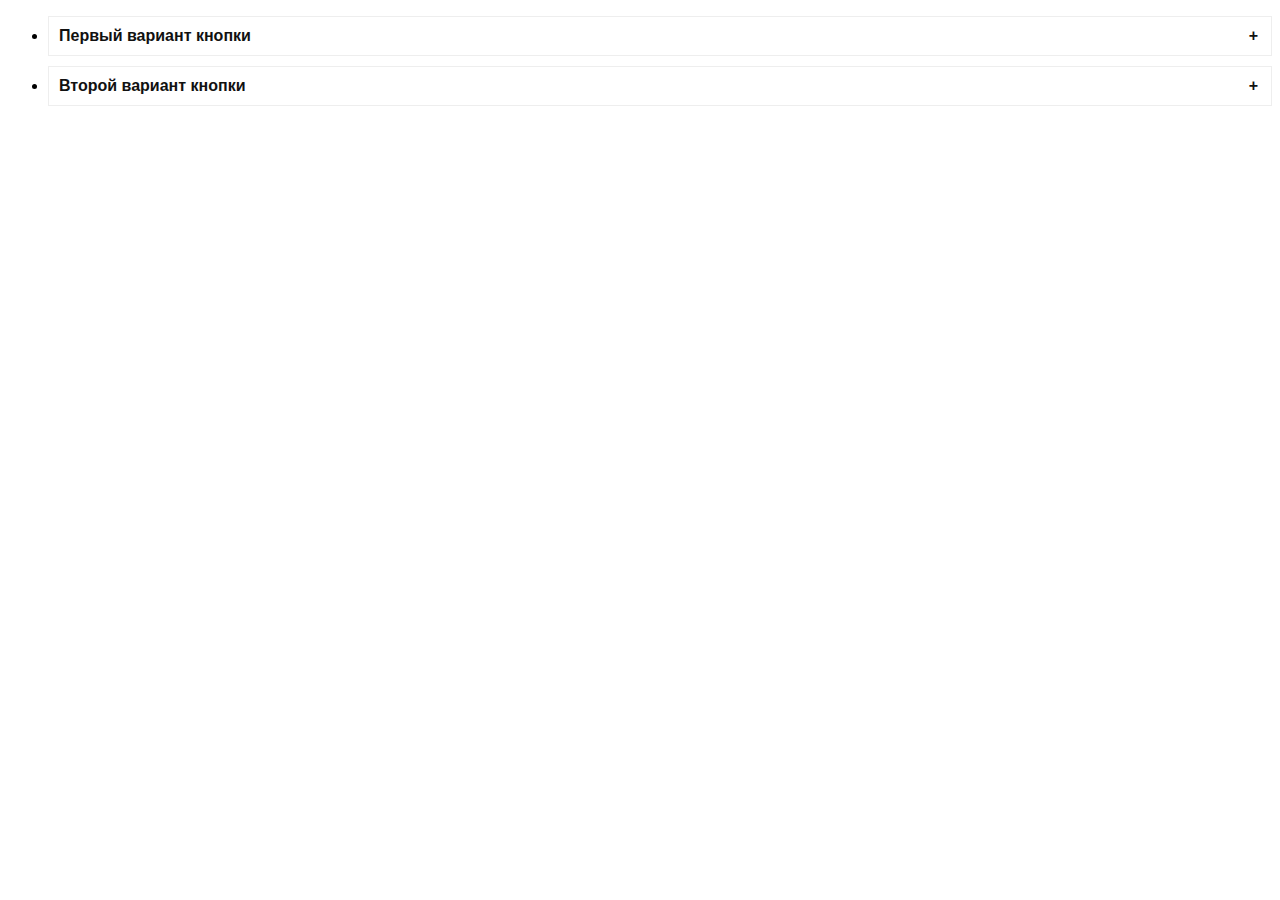
<file: index.html>
<!DOCTYPE html>
<html lang="ru">

<head>
  <meta charset="UTF-8">
  <meta http-equiv="X-UA-Compatible" content="IE=edge">
  <meta name="viewport" content="width=device-width, initial-scale=1.0">
  <title>Черновик с Githab</title>
  <link rel="stylesheet" href="libs/accordion.min.css">
</head>

<body>
  <ul class="accordion list">
    <li class="list__item ac">
      <h3 class="ac-header">
        <button class="ac-trigger">Первый вариант кнопки</button>
      </h3>
      <div class="ac-panel">
        <p>Lorem, ipsum dolor sit amet consectetur adipisicing elit.</p>
      </div>
    </li>
    <li class="list__item ac">
      <h3 class="ac-header">
        <button class="ac-trigger">Второй вариант кнопки</button>
      </h3>
      <div class="ac-panel">
        <p>Далеко-далеко за словесными горами в стране гласных и согласных, живут рыбные тексты.</p>
        <p>Далеко-далеко за, словесными горами в стране гласных и согласных живут рыбные тексты. Встретил пунктуация
          своего продолжил точках алфавит, оксмокс знаках ручеек рукопись семь текстов, которой сбить вскоре заглавных
          то вопрос океана имени.</p>
      </div>
    </li>
  </ul>
  <script src="libs/accordion.min.js"></script>
  <script src="js/script.js"></script>
</body>

</html>
</file>
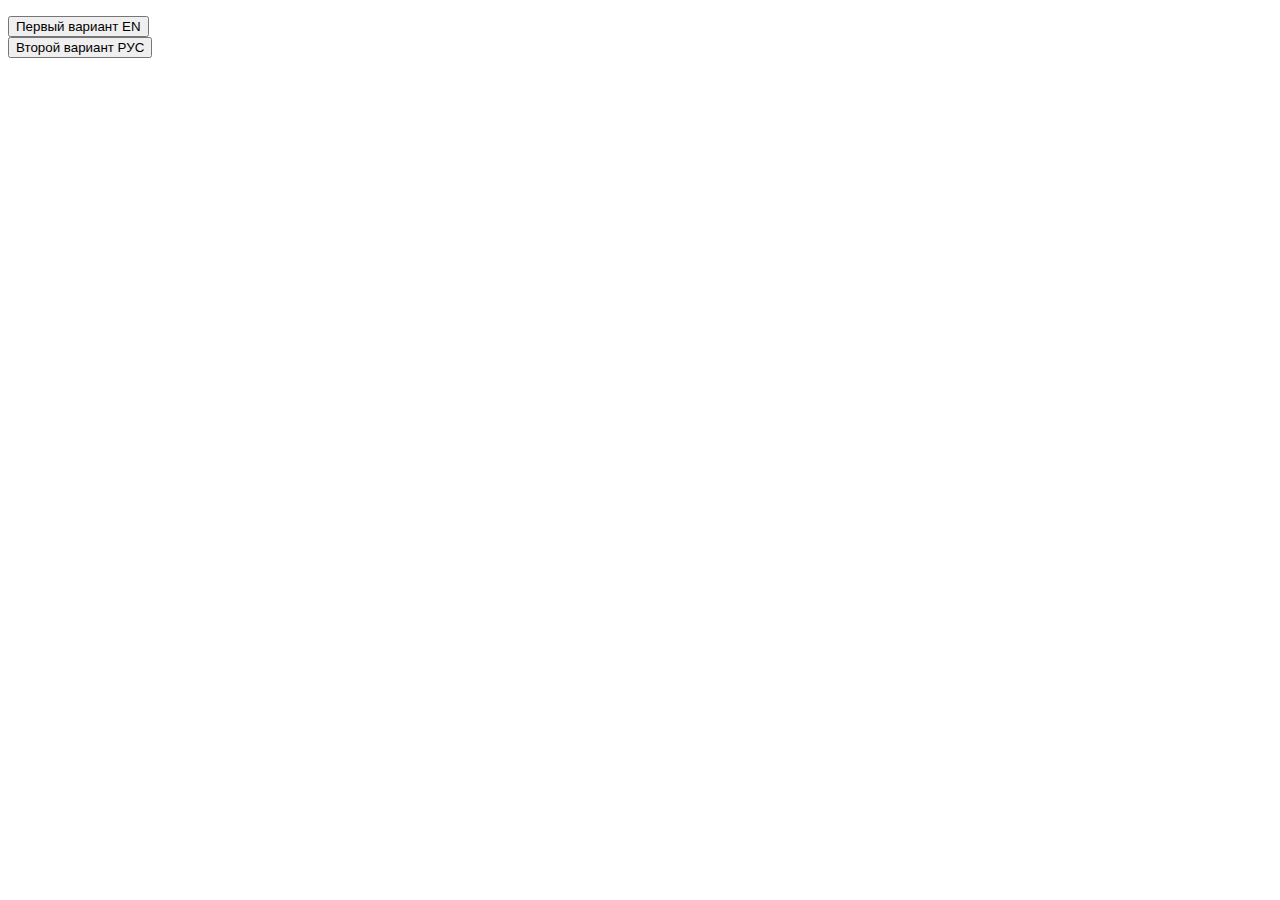
<file: index-classes.html>
<!DOCTYPE html>
<html lang="ru">
<head>
    <meta charset="UTF-8">
    <meta http-equiv="X-UA-Compatible" content="IE=edge">
    <meta name="viewport" content="width=device-width, initial-scale=1.0">
    <title>Черновик на Githab</title>
    <link rel="stylesheet" href="libs/accordion.min.css">
    <link rel="stylesheet" href="css/style.css">
</head>

<body>
    <ul class="accordion-list list">
        <li class="list__item accordion">
            <button class="accordion__control">Первый вариант EN</button>
            <div class="accordion__content">
                <p>Lorem, ipsum dolor elit. Cupiditate ipsum officiis omnis accusantium debitis adipisci itaque nisi, sed quis non asperiores optio? Esse libero harum ut dolorem laboriosam cum iure?</p>
            </div>
        </li>
        <li class="list__item accordion">
            <button class="accordion__control">Второй вариант РУС</button>
            <div class="accordion__content">
                <p>Далеко-далеко за словесным и горами в стране гласных и согласных, живут рыбные тексты. 
                </p>
                <p>Далеко-далеко за горами  и лесами в стране живут рыбные тексты. 
                </p>
                <p>Встретил пунктуация своего точках алфавит, оксмокс знаках ручеек рукопись семь текстов, которой сбить вскоре заглавных то вопрос океана имени.</p>
            </div>
        </li>
    </ul>
    <script src="libs/accordion.min.js"></script>
    <script src="js/script-classes.js"></script>
</body>

</html>
</file>
<file: css/style.css>
.accordion__content {
    overflow: hidden;
    visibility: hidden;
    transition-property: height, visibility;
    transition-timing-function: ease;
}

.accordion--active .accordion__content {
    visibility: visible;
}

.list {
    list-style: none;
    padding: 0;
}

.accordion__heading {
    margin: 0;
}
</file>
<file: libs/accordion.min.css>
@charset "UTF-8";
/**
 * Accordion v3.3.0
 * Lightweight and accessible accordion module created in pure Javascript
 * https://github.com/michu2k/Accordion
 *
 * Copyright (c) Michał Strumpf
 * Published under MIT License
 */

.ac{margin-top:10px;border:1px solid #eee;background-color:#fff;box-sizing:border-box}.ac .ac-header{margin:0;padding:0}.ac .ac-trigger{font:bold 16px Arial,sans-serif;color:#111;text-align:left;width:100%;padding:10px 30px 10px 10px;display:block;cursor:pointer;background-color:transparent;transition:color .25s ease;position:relative;text-decoration:none;margin:0;border:0}.ac .ac-trigger::after{content:"+";text-align:center;width:15px;-webkit-transform:translate(0,-50%);transform:translate(0,-50%);position:absolute;right:10px;top:50%}.ac .ac-trigger:focus{color:#8a8a8a}.ac .ac-panel{overflow:hidden;transition-property:height,visibility;transition-timing-function:ease}.ac .ac-panel .ac-text{font:15px/24px Arial,sans-serif;color:#111;padding:10px;margin:0}.ac.js-enabled .ac-panel{visibility:hidden}.ac.is-active .ac-panel{visibility:visible}.ac.is-active>.ac-header .ac-trigger::after{content:"–"}
</file>
